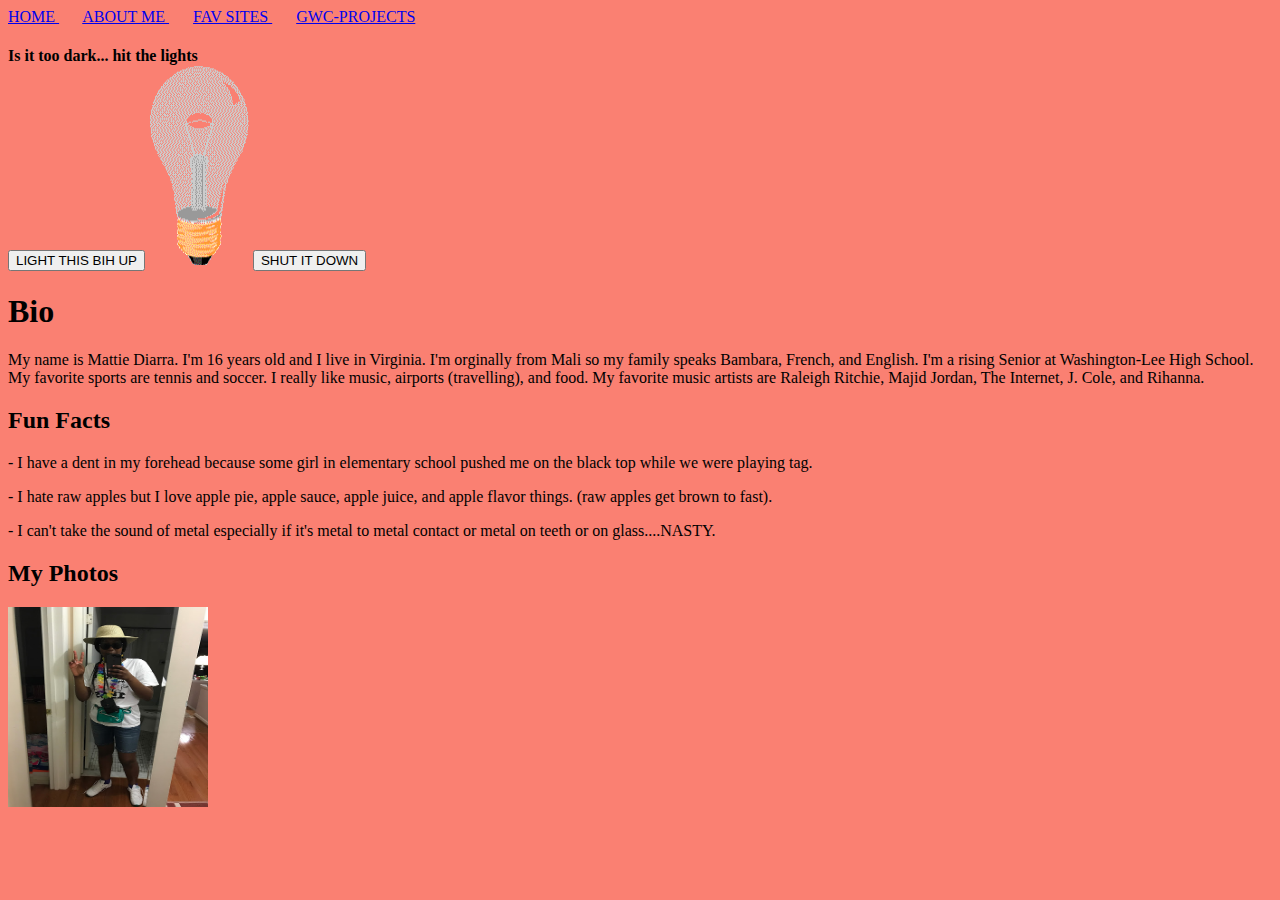
<file: aboutme.html>
<!DOCTYPE html>
<html>
 
<head>
  <title> About Me </title>
  <link rel= "stylesheet" type="text/css" href="css/styleabout.css">
 <script>
 function bigImg(x) {
  x.style.height = "250px";
  x.style.width = "250px";
 }
function normalImg(x) {
 x.style.height = "200px";
 x.style.width = "200px";
}
</script> 
</head>
<body>
<a href= "home.html" > HOME </a>		&nbsp; &nbsp; &nbsp;
  <a href= "aboutme.html" > ABOUT ME </a>    &nbsp; &nbsp; &nbsp;
  <a href= "links.html" > FAV SITES </a>   &nbsp; &nbsp; &nbsp;
  <a href= "projects.html" >GWC-PROJECTS </a>
 
 <h4> Is it too dark... hit the lights </h> <br>
 <button onclick="document.getElementById('myImage').src='bulb2.gif'"> LIGHT THIS BIH UP </button>
     <img id= "myImage" src="bulb.gif" width="100" height="200">
 <button onclick="document.getElementById('myImage').src='bulb.gif'"> SHUT IT DOWN </button>    
 
<h1>Bio</h1>
<p> My name is Mattie Diarra. I'm 16 years old and I live in Virginia. I'm orginally from Mali so my family speaks Bambara, French, and English. I'm a rising Senior at Washington-Lee High School. My favorite sports are tennis and soccer. I really like music, airports (travelling), and food. My favorite music artists are Raleigh Ritchie, Majid Jordan, The Internet, J. Cole, and Rihanna.</p>

<h2> Fun Facts </h2>
<p> - I have a dent in my forehead because some girl in elementary school pushed me on the black top while we were playing tag. </p>
<p> - I hate raw apples but I love apple pie, apple sauce, apple juice, and apple flavor things. (raw apples get brown to fast). </p>
<p> - I can't take the sound of metal especially if it's metal to metal contact or metal on teeth or on glass....NASTY. </p>
 
 <h2> My Photos </h2>
<img onmouseover="bigImg(image)" onmouseout="normalImg(image)" border="0" src="tourist.jpg" alt="tourist" width="200" height="200">
</body> 
</html>
</file>
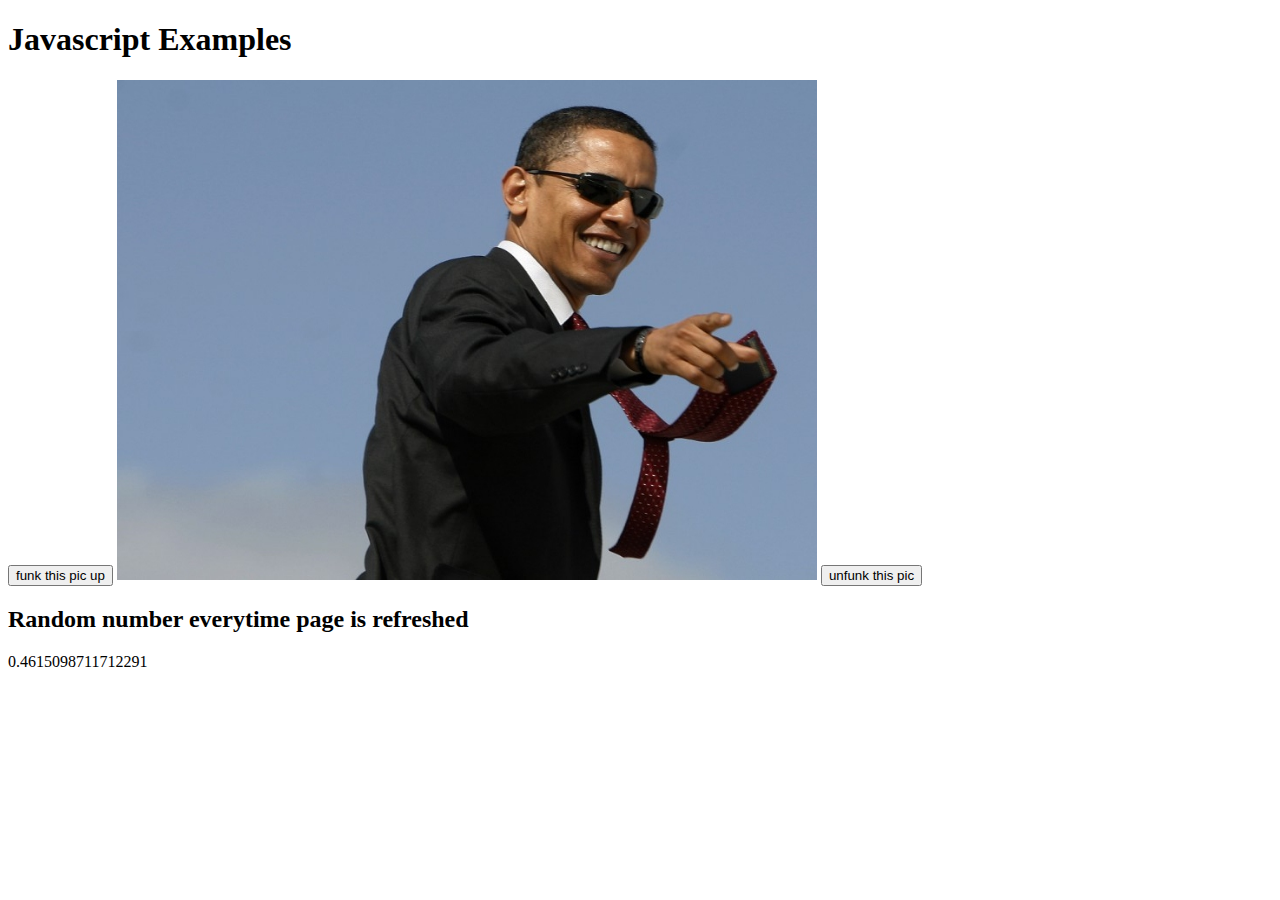
<file: js_example.html>
<!DOCTYPE html>
<html>
<head>
<title> My Javascript </title>
</head>

<body> 
<h1> Javascript Examples </h1>
  
<button onclick="document.getElementById('myImage').src='recolored.jpg'"> funk this pic up </button>
  
<img id='myImage' src="obamashades1.jpg" width="700" height="500">
  
<button onclick="document.getElementById('myImage').src='obamashades1.jpg'"> unfunk this pic </button>      
 
  <h2> Random number everytime page is refreshed </h2>
  <p id="demo"></p>
<script>
  
  document.getElementById("demo").innerHTML = Math.random();
</script>
        
</body>


</html>
</file>
<file: css/styleabout.css>
body{
   background-color: #FA8072;
   
}
</file>
